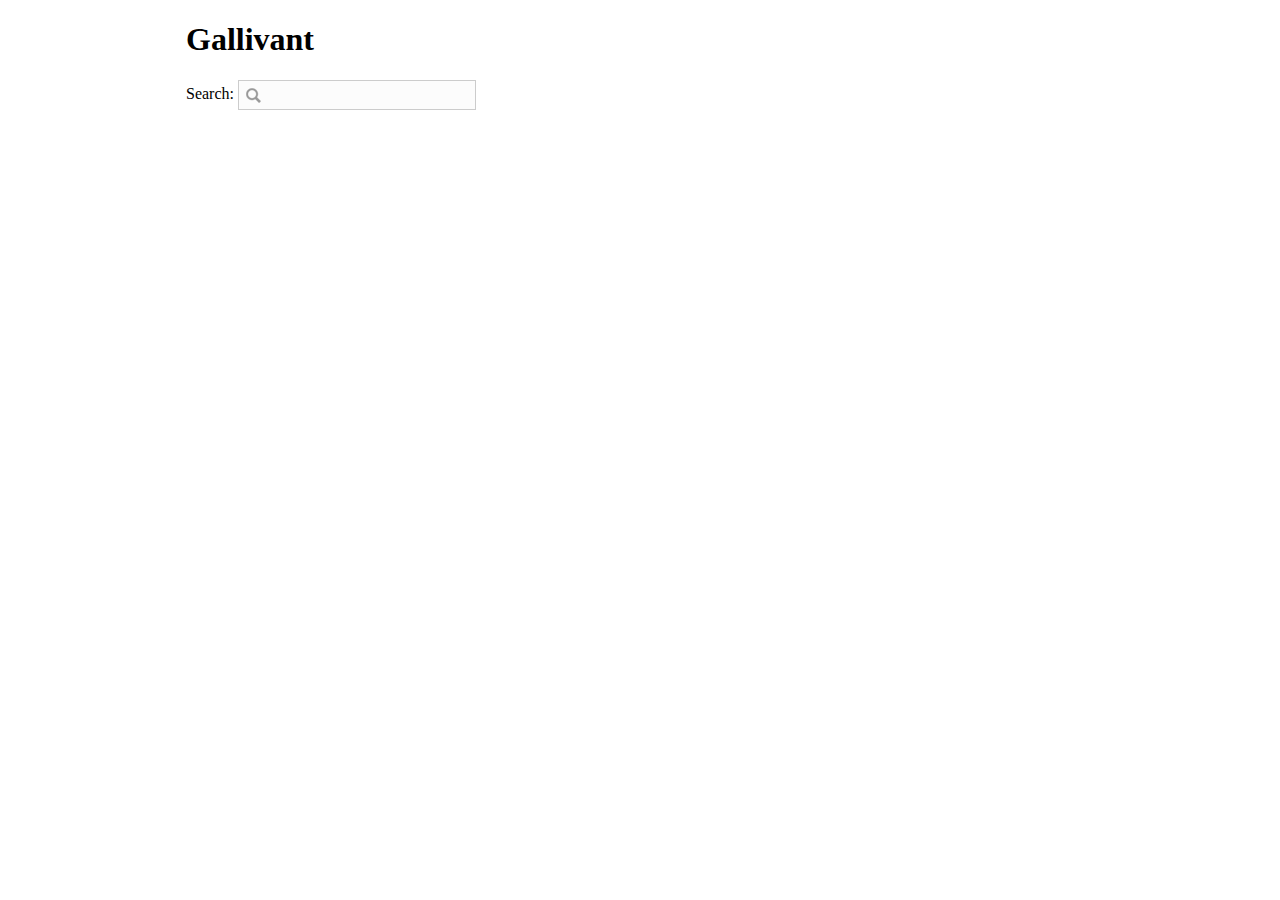
<file: index.html>
<!DOCTYPE html>
    <html>
      <head>
        <script type='text/javascript' src='https://ajax.googleapis.com/ajax/libs/jquery/1.11.1/jquery.min.js'></script>
        <script type='text/javascript' src='jquery.ba-hashchange.min.js'></script>
        <script type='text/javascript' src='jquery.swiftype.search.js'></script>
        <link type='text/css' rel='stylesheet' href='search.css' media='all' />
        <link type='text/css' rel='stylesheet' href='custom.css' media='all' />
        
        <div class="left">
            <div class="st-dynamic-facets">
            </div>
        </div>

        <script type='text/javascript'>
        var customRenderFunction = function(document_type, item) {
            var out = '<a href="' + item['url'] + '" class="st-search-result-link">' + '<img src="http://gallivant.swiftype.com' + item['thumbnail'] + '" class="thumbnail" />' +  item['title'] + '<br/>' + '</a>' + '<br/>';
        return out; 
        };

        var searchConfig = {
            facets: {}
        };

        var readFilters = function() {
            return {
                'page': {color: window.searchConfig.facets['color']}
            }
        }   

        var reloadResults = function() {
            $(window).hashchange();
        };

        var $facetContainer = $('.st-dynamic-facets');

          $(function() {
            $('#st-search-input').swiftypeSearch({
              resultContainingElement: '#st-results-container',
              renderFunction: customRenderFunction,
              fetchFields: {"page": ['title', 'url', 'thumbnail']},
              facets: { 'page': ['color'] },
              postRenderFunction: bindControls,
              filters: readFilters,
              engineKey: 'VMnz-Ws16PuL8HyLPciN'
            });
          });

        var bindControls = function(data) {
            var resultInfo = data['info'],
            facets = '';

            $.each(resultInfo, function(documentType, typeInfo){
                $.each(typeInfo.facets, function(field, facetCounts) {
                    facets += ['<div class="facet"><h3>', field, '</h3></div>'].join('')
                    $.each(facetCounts, function(label, count) {
                        var status = "",
                        id = encodeURIComponent(label).toLowerCase();
                        if (window.searchConfig.facets[field] && window.searchConfig.facets[field].indexOf(label) > -1) {
                          status = ' checked="checked"'
                        }

                        facets += '<input type="checkbox"'  + ' style="display:none" ' + status + ' name="' + field + '" id="' + id + '" value="' + label +  '"> <label for="' + id + '">' + ' (' + count + ')' + '<div class="color" id="' + id + '"></div>' + '</label>' + '<br/><br/>';
                    });
                    facets += '<a href="#" class="clear-selection" data-name="' + field + '">Clear all</a>'
                });
                $facetContainer.html(facets);
            });

            $('.color').each(function(i, obj){
                $(obj)[0].style.backgroundColor = $(obj).attr('id');
            });
        };

        $facetContainer.on('click', 'input', function(e) {
            window.searchConfig.facets = {};
            $('.st-dynamic-facets input[type="checkbox"]').each(function(idx, obj) {
                var $checkbox = $(obj),
                facet = $checkbox.attr('name');
                if(!window.searchConfig.facets[facet]) { 
                  window.searchConfig.facets[facet] = [];
                }
                if($checkbox.is(':checked')) { 
                    window.searchConfig.facets[facet].push($checkbox.attr('value'));
                }
            });

            reloadResults();
        });

        $facetContainer.on('click', 'a.clear-selection', function(e) {
            e.preventDefault();
            var name = $(this).data('name');
            $('input[name=' + name + ']').attr('checked', false);
            window.searchConfig.facets[name] = [];

            reloadResults();
        });


        </script>
      </head>
      <body>

        <div class="main">
            <h1>Gallivant</h1>
            <form>
              Search: <input type='text' id='st-search-input' class='st-search-input' />
            </form>
            <div id="st-results-container" class="st-result-listing"></div>
        </div>
      </body>
    </html>
</file>
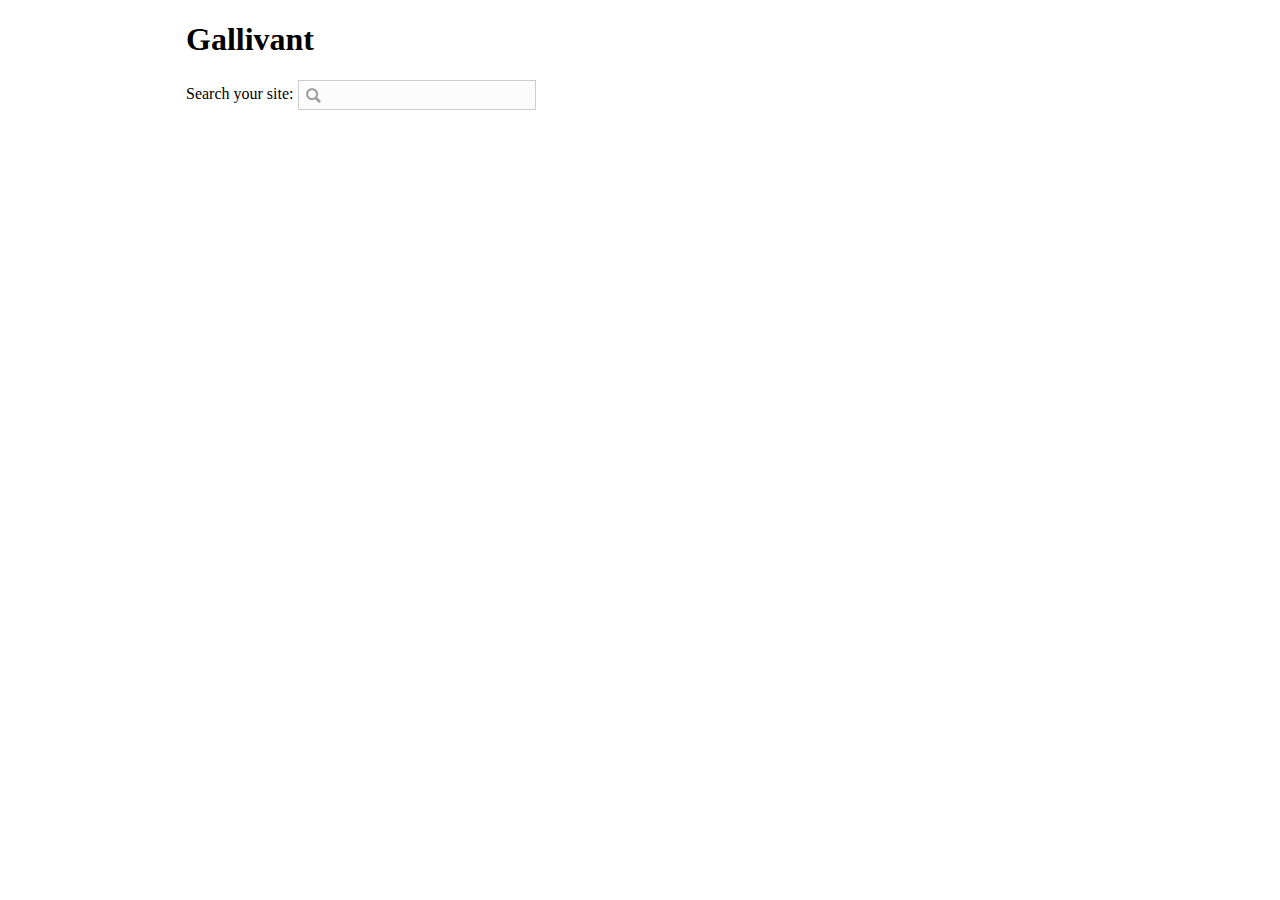
<file: standard.html>
<!DOCTYPE html>
    <html>
      <head>
        <script type='text/javascript' src='https://ajax.googleapis.com/ajax/libs/jquery/1.11.1/jquery.min.js'></script>
        <script type='text/javascript' src='jquery.ba-hashchange.min.js'></script>
        <script type='text/javascript' src='jquery.swiftype.search.js'></script>
        <link type='text/css' rel='stylesheet' href='search.css' media='all' />
        <link type='text/css' rel='stylesheet' href='custom.css' media='all' />
        
        <div class="left">
            <div class="st-dynamic-facets">
            </div>
        </div>

        <script type='text/javascript'>
        var customRenderFunction = function(document_type, item) {
            var out = '<a href="' + item['url'] + '" class="st-search-result-link">' + '<img src="http://gallivant.swiftype.com' + item['thumbnail'] + '" class="thumbnail" />' +  item['title'] + '<br/>' + '</a>' + '<br/>';
        return out; 
        };

        var searchConfig = {
            facets: {}
        };

        var readFilters = function() {
            return {
                'page': {color: window.searchConfig.facets['color']}
            }
        }   

        var reloadResults = function() {
            $(window).hashchange();
        };

        var $facetContainer = $('.st-dynamic-facets');

          $(function() {
            $('#st-search-input').swiftypeSearch({
              resultContainingElement: '#st-results-container',
              renderFunction: customRenderFunction,
              fetchFields: {"page": ['title', 'url', 'thumbnail']},
              facets: { 'page': ['color'] },
              postRenderFunction: bindControls,
              filters: readFilters,
              engineKey: 'VMnz-Ws16PuL8HyLPciN'
            });
          });

        var bindControls = function(data) {
            var resultInfo = data['info'],
            facets = '';

            $.each(resultInfo, function(documentType, typeInfo){
                $.each(typeInfo.facets, function(field, facetCounts) {
                    facets += ['<div class="facet"><h3>', field, '</h3></div>'].join('')
                    $.each(facetCounts, function(label, count) {
                        var status = "",
                        id = encodeURIComponent(label).toLowerCase();
                        if (window.searchConfig.facets[field] && window.searchConfig.facets[field].indexOf(label) > -1) {
                          status = ' checked="checked"'
                        }

                        facets += '<input type="checkbox"'  + ' style="display:none" ' + status + ' name="' + field + '" id="' + id + '" value="' + label +  '"> <label for="' + id + '">' + ' (' + count + ')' + '<div class="color" id="' + id + '"></div>' + '</label>' + '<br/><br/>';
                    });
                    facets += '<a href="#" class="clear-selection" data-name="' + field + '">Clear all</a>'
                });
                $facetContainer.html(facets);
            });

            $('.color').each(function(i, obj){
                $(obj)[0].style.backgroundColor = $(obj).attr('id');
            });
        };

        $facetContainer.on('click', 'input', function(e) {
            window.searchConfig.facets = {};
            $('.st-dynamic-facets input[type="checkbox"]').each(function(idx, obj) {
                var $checkbox = $(obj),
                facet = $checkbox.attr('name');
                if(!window.searchConfig.facets[facet]) { 
                  window.searchConfig.facets[facet] = [];
                }
                if($checkbox.is(':checked')) { 
                    window.searchConfig.facets[facet].push($checkbox.attr('value'));
                }
            });

            reloadResults();
        });

        $facetContainer.on('click', 'a.clear-selection', function(e) {
            e.preventDefault();
            var name = $(this).data('name');
            $('input[name=' + name + ']').attr('checked', false);
            window.searchConfig.facets[name] = [];

            reloadResults();
        });


        </script>
      </head>
      <body>

        <div class="main">
            <h1>Gallivant</h1>
            <form>
              Search your site: <input type='text' id='st-search-input' class='st-search-input' />
            </form>
            <div id="st-results-container" class="st-result-listing"></div>
        </div>
      </body>
    </html>
</file>
<file: search.css>
.st-result-listing {
  font-family: "Helvetica Neue", Helvetica, Arial, "Lucida Grande", sans-serif;
  font-size: 13px;
  letter-spacing: 0.8px;
  margin-top: 40px;
}

form input.st-search-input {
  font-size: 12px;
  padding: 5px 9px 5px 27px;
  height: 18px;
  width: 200px;
  color: #666;
  border: 1px solid #ccc;
  outline: none;
  background: #fcfcfc url([data-uri]) no-repeat 7px 7px;
}

div.st-search-summary {
  border-bottom: 1px solid #ccc;
  padding-bottom: 7px;
  margin: 12px 0;
}

div.st-result-listing {
  width: 600px;
}

div.st-result-listing h2 {
  font-size: 13px;
  font-weight: normal;
  color: #333;
  margin: 0;
}

div.st-result-listing h2 .st-query {
  font-style: italic;
  color: #666;
}

div.st-result-listing h3 {
  font-size: 12px;
  margin: 5px 0;
}

div.st-result {
  border-bottom: 1px solid #ddd;
  padding-bottom: 12px;
  margin-bottom: 12px;
}

div.st-result.final {
    border-bottom: none;
    margin-bottom: 0;
}

div.st-result .st-snippet {
  color: #333;
}

div.st-result .st-date {
  color: #999;
}

.st-pagination {
  border-top: 1px solid #ccc;
  margin-top: 5px;
  padding-top: 5px;
}

.st-prev {
  margin-right: 20px;
}

.st-loading-message {
  font-size: 16px;
  font-style: italic;
  color: #999;
  margin: 10px auto;
}
</file>
<file: custom.css>
.left {
    width: 128px;
    margin-left:20px;
    margin-top:45px;
    float:left;
}

.main {
    margin-left:178px;
}

.thumbnail{
    width:50px;
    height:60px;
    display:block;
}

.color {   
    float: left;
    width: 20px;
    height: 20px;
    margin: 5px 5px 5px 5px;
}
</file>
